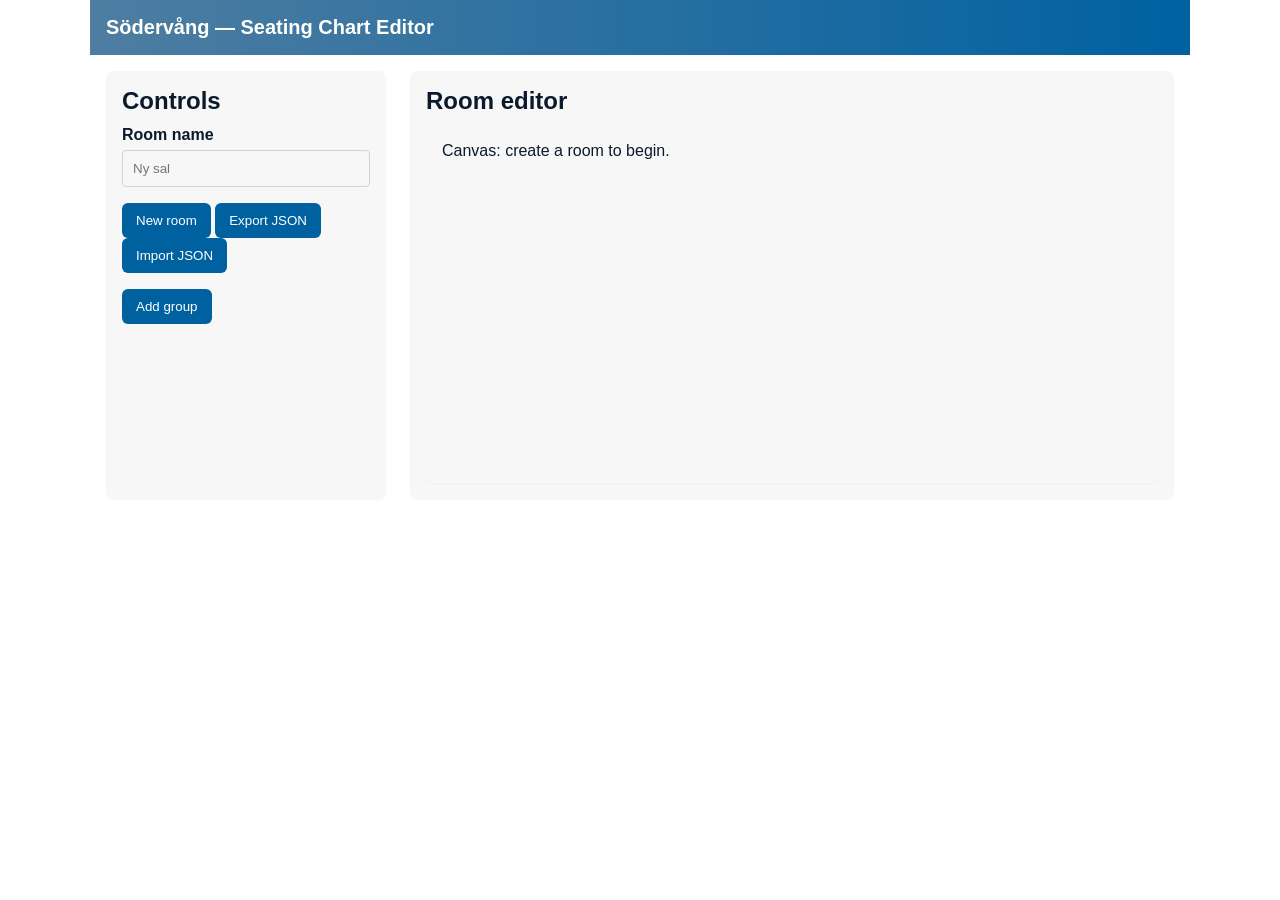
<file: index.html>
<!doctype html>
<html lang="sv">
<head>
  <meta charset="utf-8">
  <meta name="viewport" content="width=device-width,initial-scale=1">
  <title>Södervång — Seating Chart Editor</title>
  <link rel="stylesheet" href="style.css">
</head>
<body>
  <header class="container">
    <h1>Södervång — Seating Chart Editor</h1>
  </header>

  <main class="container row" role="main" style="gap:24px">
    <aside class="card" style="width:280px">
      <h2>Controls</h2>
      <div class="stack">
        <div>
          <label for="roomName">Room name</label>
          <input id="roomName" type="text" placeholder="Ny sal">
        </div>
        <div>
          <button id="newRoom">New room</button>
          <button id="exportBtn">Export JSON</button>
          <button id="importBtn">Import JSON</button>
          <input id="importFile" type="file" accept="application/json" style="display:none">
        </div>
        <div>
          <button id="addGroup">Add group</button>
        </div>
      </div>
    </aside>

    <section class="card" style="flex:1">
      <h2>Room editor</h2>
      <div id="canvas" class="card" style="min-height:360px">Canvas: create a room to begin.</div>
    </section>
  </main>

  <script src="app.js" type="module"></script>
</body>
</html>
</file>
<file: style.css>
/* Global project stylesheet
   Purpose: shared base styles for the project — typography, layout,
   color system, accessibility helpers, form styles and utilities.
   Follows WCAG-friendly defaults and reduced-motion preferences.
*/

/* ==========================
   Design tokens / variables
   ========================== */
:root{
   /* Vellinge brand colors */
   --vellinge-blue: #0061A1;
   --vellinge-light-blue: #4E7DA1;
   --vellinge-pink: #D1787D;
   --vellinge-purple: #76405D;
   --vellinge-yellow: #EEBA00;
   --vellinge-green: #317C35;
   --vellinge-white: #FFFFF9;

  /* Color palette (WCAG-friendly by default) */
  --color-bg: #ffffff;
  --color-surface: #f7f7f8;
  --color-text: #0b1a2b;
  --color-muted: #6b7280;
   --color-primary: var(--vellinge-blue);
   --color-primary-strong: var(--vellinge-light-blue);
  --color-success: #0f9d58;
  --color-warning: #f59e0b;
  --color-danger: #dc2626;

  /* Spacing scale */
  --space-xs: 4px;
  --space-sm: 8px;
  --space-md: 16px;
  --space-lg: 24px;
  --space-xl: 40px;

  /* Radii */
  --radius-sm: 4px;
  --radius-md: 8px;

  /* Type */
  --font-sans: system-ui, -apple-system, "Segoe UI", Roboto, "Helvetica Neue", Arial;
  --font-mono: ui-monospace, SFMono-Regular, Menlo, Monaco, "Roboto Mono", monospace;
  --base-font-size: 16px;
  --heading-weight: 600;
}

/* Dark mode support (opt-in via .dark on <html> or media query) */
@media (prefers-color-scheme: dark){
  :root{
    --color-bg: #0b1220;
    --color-surface: #0f1724;
    --color-text: #e6eef8;
    --color-muted: #9aa6b2;
    --color-primary: #4f8bff;
    --color-primary-strong: #3b72e6;
  }
}


/* ==========================
   Reset / sensible defaults
   ========================== */
*{box-sizing: border-box}
html,body{height:100%}
html{font-size:var(--base-font-size);line-height:1.45;-webkit-text-size-adjust:100%}
body{margin:0;font-family: Calibri, Arial, sans-serif; background:var(--color-bg);color:var(--color-text);}

img,video,svg{max-width:100%;height:auto;display:block}
a{color:var(--color-primary);text-decoration:underline}

/* Accessible focus styles */
:focus{outline: none}
:focus-visible{outline:3px solid color-mix(in srgb, var(--color-primary) 60%, transparent);outline-offset:3px}


/* ==========================
   Layout helpers
   ========================== */
.container{max-width:1100px;margin-left:auto;margin-right:auto;padding-left:var(--space-md);padding-right:var(--space-md)}
.stack{display:flex;flex-direction:column;gap:var(--space-md)}
.row{display:flex;flex-wrap:wrap;gap:var(--space-md)}
.card{background:var(--color-surface);border-radius:var(--radius-md);padding:var(--space-md);box-shadow:0 1px 2px rgba(2,6,23,0.04)}

/* Header / theme accents */
header{background:linear-gradient(90deg,var(--vellinge-light-blue),var(--vellinge-blue));color:var(--vellinge-white);padding:var(--space-md) 0;margin-bottom:var(--space-md)}
header h1{margin:0;font-size:1.25rem}

/* Link and button accents use primary Vellinge colors */
a{color:var(--color-primary);text-decoration:underline}
button{background:var(--color-primary);}



/* ==========================
   Typography
   ========================== */
h1,h2,h3,h4,h5{margin:0 0 calc(var(--space-sm));font-weight:var(--heading-weight);line-height:1.15}
h1{font-size:1.875rem}
h2{font-size:1.5rem}
h3{font-size:1.25rem}
p{margin:0 0 var(--space-md)}
small{font-size:0.875rem;color:var(--color-muted)}

/* Make headings easy to scan for assistive tech */
header h1, main h2{margin-top:0}


/* ==========================
   Forms & Controls
   ========================== */
label{display:block;margin-bottom:var(--space-xs);font-weight:600}
input[type="text"], input[type="email"], input[type="number"], textarea, select{
  width:100%;padding:10px;border-radius:var(--radius-sm);border:1px solid #d1d5db;background:transparent;color:var(--color-text);
}
textarea{min-height:100px}
button{display:inline-flex;align-items:center;gap:8px;padding:10px 14px;border-radius:6px;border:0;background:var(--color-primary);color:#fff;cursor:pointer}
button:disabled{opacity:0.6;cursor:not-allowed}

/* Validation states */
.is-invalid{border-color:var(--color-danger);box-shadow:0 0 0 3px rgba(220,38,38,0.08)}
.helper{font-size:0.875rem;color:var(--color-muted)}


/* ==========================
   Accessible table defaults
   ========================== */
table{width:100%;border-collapse:collapse}
th,td{padding:10px;border:1px solid rgba(11,26,43,0.06);text-align:left}
th{background:var(--color-surface);font-weight:600}


/* ==========================
   Utilities
   ========================== */
.visually-hidden{position:absolute;left:-10000px;top:auto;width:1px;height:1px;overflow:hidden}
.sr-only{position:absolute;width:1px;height:1px;padding:0;margin:-1px;overflow:hidden;clip:rect(0,0,0,0);white-space:nowrap;border:0}
.text-center{text-align:center}
.muted{color:var(--color-muted)}


/* ==========================
   Accessibility & motion
   ========================== */
@media (prefers-reduced-motion: reduce){
  *{animation-duration:0.001ms!important;animation-iteration-count:1!important;transition-duration:0.001ms!important;scroll-behavior:auto!important}
}


/* ==========================
   Responsive helpers
   ========================== */
@media (max-width:640px){
  h1{font-size:1.5rem}
  .container{padding-left:var(--space-sm);padding-right:var(--space-sm)}
}


/* ==========================
   Small components (seating chart specific helpers)
   ========================== */
.seat{width:48px;height:48px;border-radius:6px;background:#fff;border:1px solid rgba(11,26,43,0.08);display:flex;align-items:center;justify-content:center;font-weight:600}
.seat.occupied{background:var(--color-muted);color:#fff}
.seat.selected{background:var(--color-primary-strong);color:#fff}

/* end */
</file>
